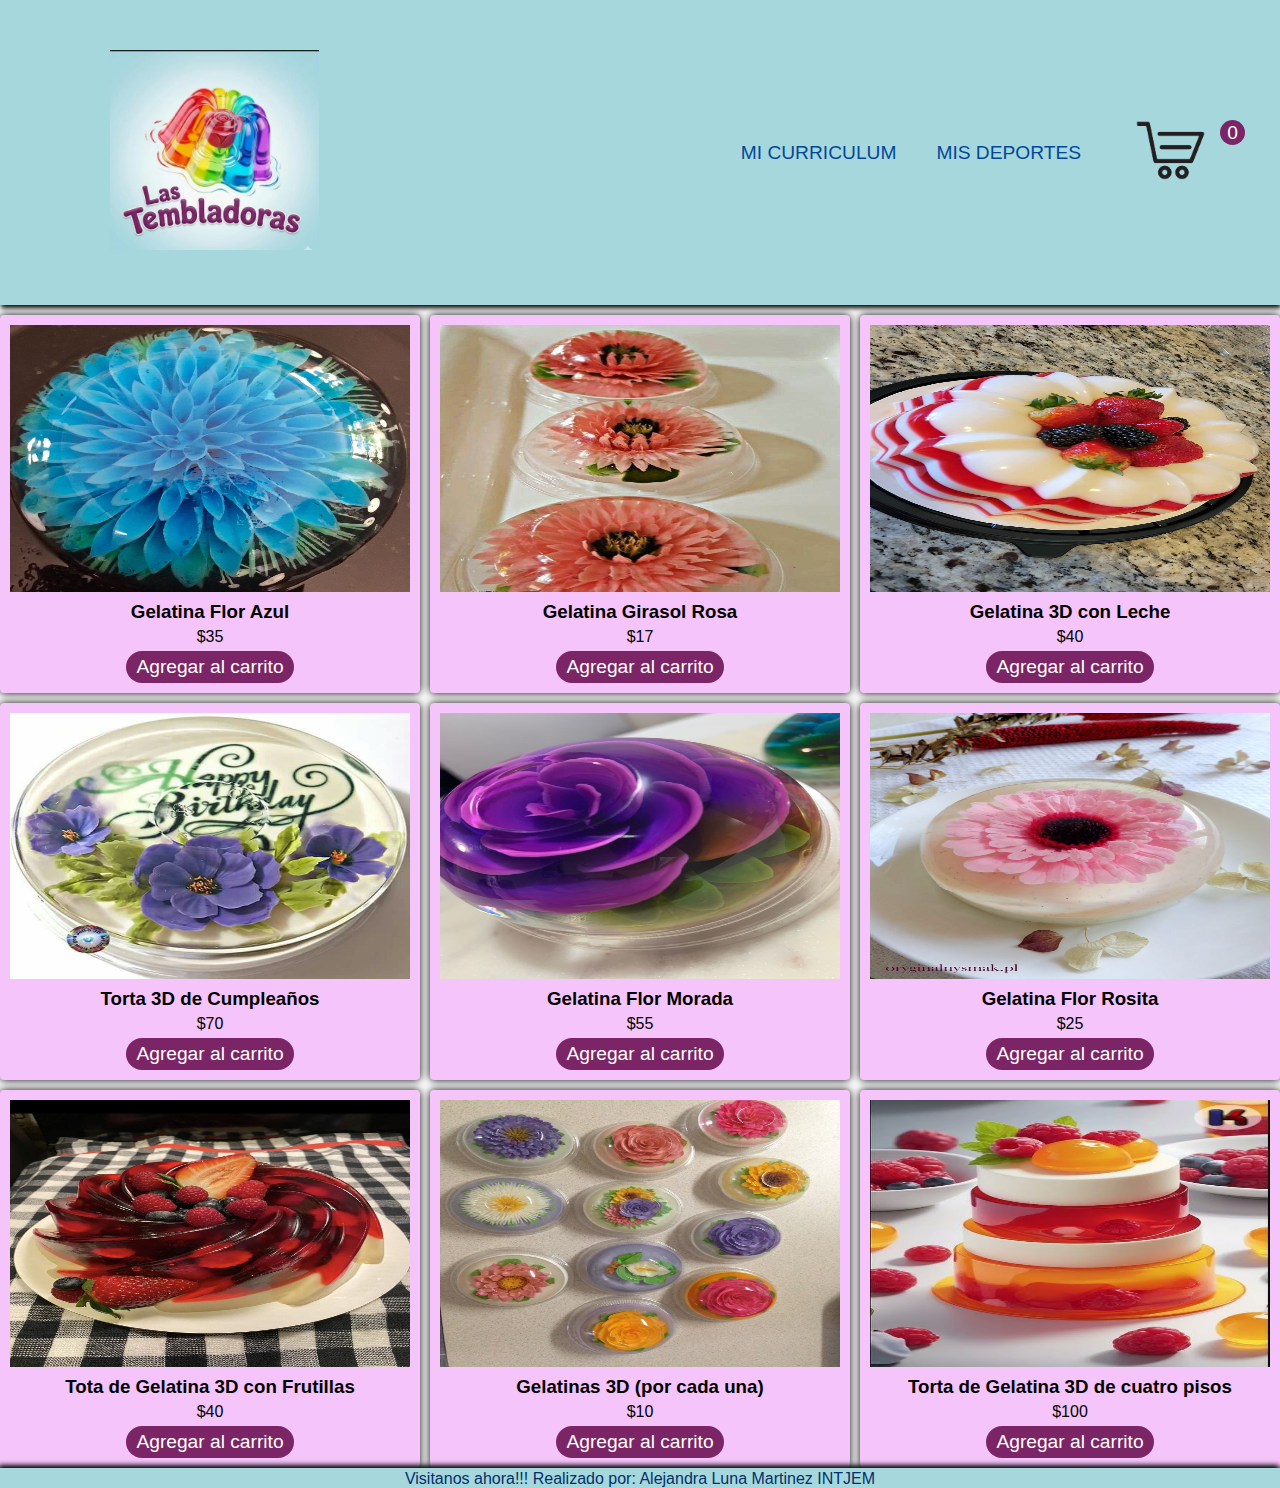
<file: index.html>
<!DOCTYPE html>
<html lang="es">
<head>
    <meta charset="UTF-8">
    <meta name="viewport" content="width=device-width, initial-scale=1.0">
    <title>Carrito</title>
    <link rel="stylesheet" href="css/estilos.css">
    <link rel="stylesheet" href="css/index.css">
    <script src="javascript/helados.js"></script>
    <script src="javascript/catalogo.js" defer></script>
    <script src="javascript/carritoService1.js" defer></script>

</head>
<body>
    <header>
        <nav>
            <a href="index.html"><img src="img/logo.jpg" alt="Logo" id="logo"></a>
            <div>
                <a href="#">MI CURRICULUM</a>
                <a href="#">MIS DEPORTES</a>
                <a href="carrito.html" id="carrito"><img src="img/carrito.png" alt="carrito de compras">
                    <span id="cuenta-carrito">0</span></a>
            </div>
        </nav>
    </header>
    <main>
        <section id="productos-container"></section>
    </main>
    <footer>
        <span>Visitanos ahora!!! Realizado por: Alejandra Luna Martinez</span>
        <span>INTJEM</span>
    </footer>
</body>
</html>
</file>
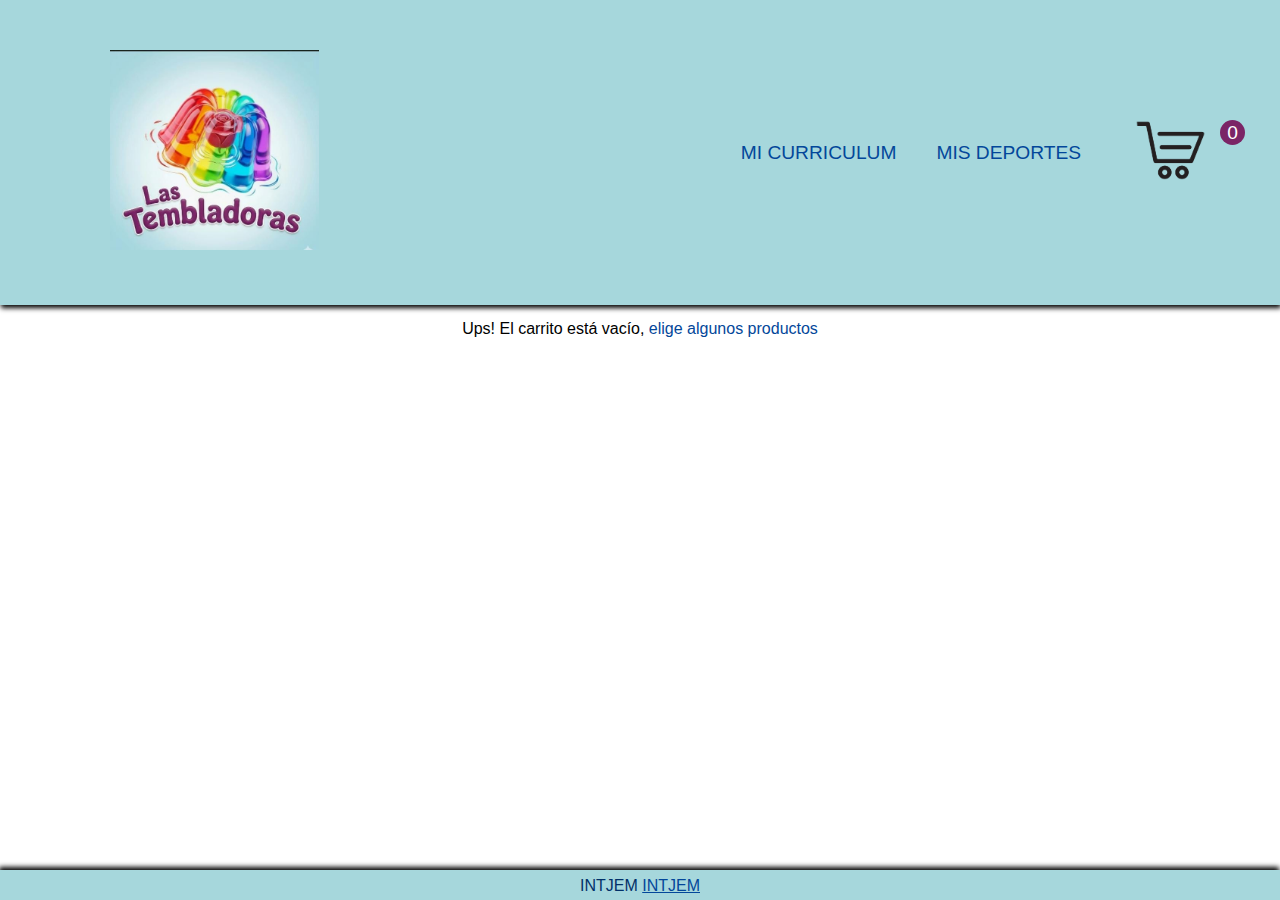
<file: carrito.html>
<!DOCTYPE html>
<html lang="es">
<head>
    <meta charset="UTF-8">
    <meta name="viewport" content="width=device-width, initial-scale=1.0">
    <link rel="stylesheet" href="css/estilos.css">
    <link rel="stylesheet" href="css/carrito.css">
    <script src="javascript/helados.js"></script>
    <script src="javascript/carritoService1.js" defer></script>
    <script src="javascript/carrito.js" defer></script>
    <title>Carrito de Gelatinas</title>
</head>
<body>
    <header>
        <nav>
            <a href="index.html"><img src="img/logo.jpg" alt="Logo" id="logo"></a>
            <div>
                <a href="#">MI CURRICULUM</a>
                <a href="#">MIS DEPORTES</a>
                <a href="carrito.html" id="cart"><img src="img/carrito.png" alt="">
                    <span id="cuenta-carrito">0</span></a>
            </div>
        </nav>
    </header>
    <main>
        <p id="carrito-vacio">Ups! El carrito está vacío, <a href="index.html">elige algunos productos</a></p>
        <section id="cart-container">
        </section>
        <section id="totales">
            <p>Total unidades: <span id="cantidad">0</span></p>
            <p>Total precio: $<span id="precio">0</span></p>
            <button disabled>Comprar</button>
            <button id="reiniciar">Reiniciar</button>
        </section>
    </main>
    <footer>
        <p>INTJEM <a href="https://intjem.com" target="_blank">INTJEM</a></p>
    </footer>
</body>
</html>
</file>
<file: css/estilos.css>
:root{
    --color-acento: rgb(123, 37, 102);
    --color-acento-claro: rgb(245, 196, 250);
    --color-texto: black;
}

body{
    margin: 0;
    font-family: 'Trebuchet MS', 'Lucida Sans Unicode', 'Lucida Grande', 'Lucida Sans', Arial, sans-serif;
    display: flex;
    flex-direction: column;
    height: 100vh;
}

h3, p{
    margin: 5px;
}

.escondido{
    display: none;
}

a{
    background-color: unset;
    border: unset;
    cursor: pointer;
    text-decoration: none;
    transition: 200ms;
    color: rgb(3, 71, 154);
}

button{
    transition: 200ms;
}

a:hover:not(#cart), button:hover{
    color: var(--color-acento);
}

header{
    box-shadow: 1px 3px 5px black;
    margin-bottom: 10px;
    font-size: larger;
    background-color: rgb(166, 215, 220);
}

header nav{
    display: flex;
    justify-content: space-between;
    margin: 0 60px;
}

#logo{
    height: 200px;
    margin: 50px;
}

header nav div{
    display: flex;
    align-items: center;
    gap: 40px;
}

header nav img{
    height: 60px;
}

#cuenta-carrito{
    position: absolute;
    background-color: var(--color-acento);
    border-radius: 100%;
    display: inline-block;
    height: 25px;
    line-height: 25px;
    aspect-ratio: 1;
    text-align: center;
    /*margin-bottom: 15px;*/
    color: white;
}

footer{
    text-align: center;
    box-shadow: -1px -3px 5px black;
    padding-top: 2px;
    margin-top: auto;
    background-color: rgb(166, 215, 220);
    color: rgb(2, 48, 105);
}

footer a{
    text-decoration: underline;
}
</file>
<file: css/index.css>
#productos-container{
    display: flex;
    flex-wrap: wrap;
    gap: 10px;
    justify-content: center;
}

.tarjeta-producto{
    background-color: var(--color-acento-claro);
    text-align: center;
    padding: 10px;
    max-width: 400px;
    box-shadow: 0px 0px 8px black;
    border-radius: 4px;
    transition: 200ms;
}

.tarjeta-producto:hover{
    box-shadow: 0px 10px 10px black;
    translate: 0px -5px;
}

.tarjeta-producto img{
    max-width: 100%;
    aspect-ratio: 1.5;
}

.precio{
    font-weight: 600;
}

.tarjeta-producto button{
    font-size: larger;
    background-color: var(--color-acento);
    border-radius: 20px;
    padding:  5px 10px;
    color: white;
    border: unset;
    cursor: pointer;
}
</file>
<file: css/carrito.css>
#cart-container{
    max-width: 500px;
    margin: auto;
}

.tarjeta-producto{
    display: flex;
    align-items: center;
    height: 100px;
    gap: 20px;
    margin: 20px;
}

.tarjeta-producto img{
    height: 100%;
}

.tarjeta-producto h3{
    width: 130px;
}

.tarjeta-producto div{
    background-color: var(--color-acento-claro);
    padding: 3px;
    border-radius: 5px;
}

#totales{
    text-align: center;
    margin: 10px;
}

#carrito-vacio{
    text-align: center;
}
</file>
